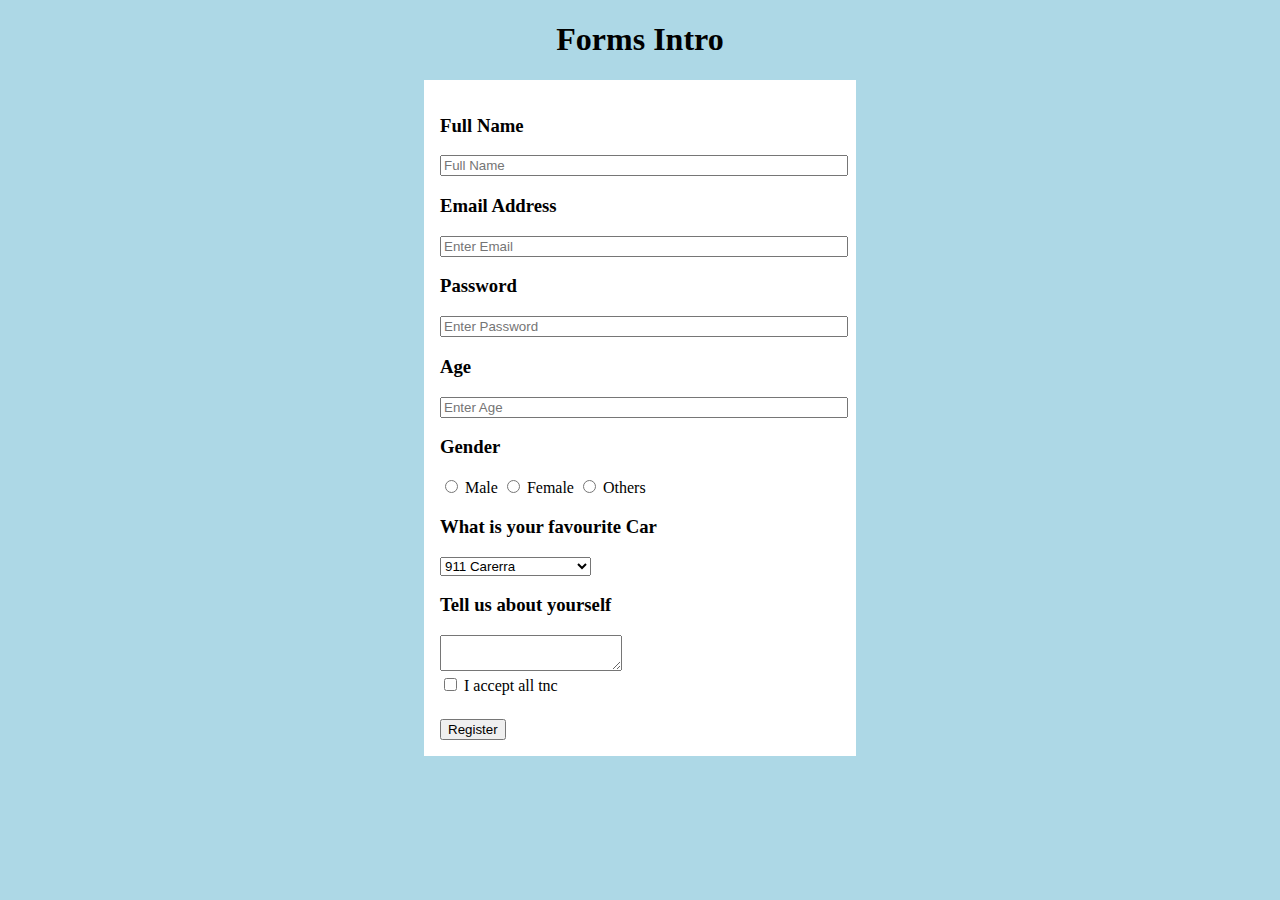
<file: Forms-Intro/index.html>
<!DOCTYPE html>
<html lang="en">
<head>
    <meta charset="UTF-8">
    <title>Forms Intro</title>
    <link rel="stylesheet" href="./index.css" />
</head>
<body>
    <h1 id="form-heading">Forms Intro</h1>

    <form id="login-form">
        <h3>Full Name</h3>
        <input class="form-field" type="text" name="full-name" placeholder="Full Name" />

        <h3>Email Address</h3>
        <input class="form-field" type="email" name="email-address" placeholder="Enter Email" />

        <h3>Password</h3>
        <input class="form-field" type="password" name="user-password" placeholder="Enter Password" />

        <h3>Age</h3>
        <input class="form-field" type="number" name="age" placeholder="Enter Age" />

        <div>
            <h3>Gender</h3>
            <label>
                <input type="radio" value="male" name="gender" />
                <span>Male</span>
            </label>

            <label>
                <input type="radio" value="female" name="gender" />
                <span>Female</span>
            </label>
             
            <label>
                <input type="radio" value="others" name="gender" /> <span>Others</span>
            </label>
        </div>

        <div>
            <h3>What is your favourite Car</h3>
            <select>
                <option>911 Carerra</option>
                <option>Tesla Model Y</option>
                <option>Audi R8 Spyder</option>
                <option>Rolls Royce Phantom</option>
                <option>108 Ambulance</option>
            </select>
        </div>

        <div>
            <h3>Tell us about yourself</h3>
            <textarea name="about"></textarea>
        </div>

        <div>
            <label>
                <input type="checkbox" />
                <span>I accept all tnc</span>
            </label>
        </div>

        <div>
            <input id="btn-login" type="submit" value="Register" />
        </div>
    </form>
</body>
</html>
</file>
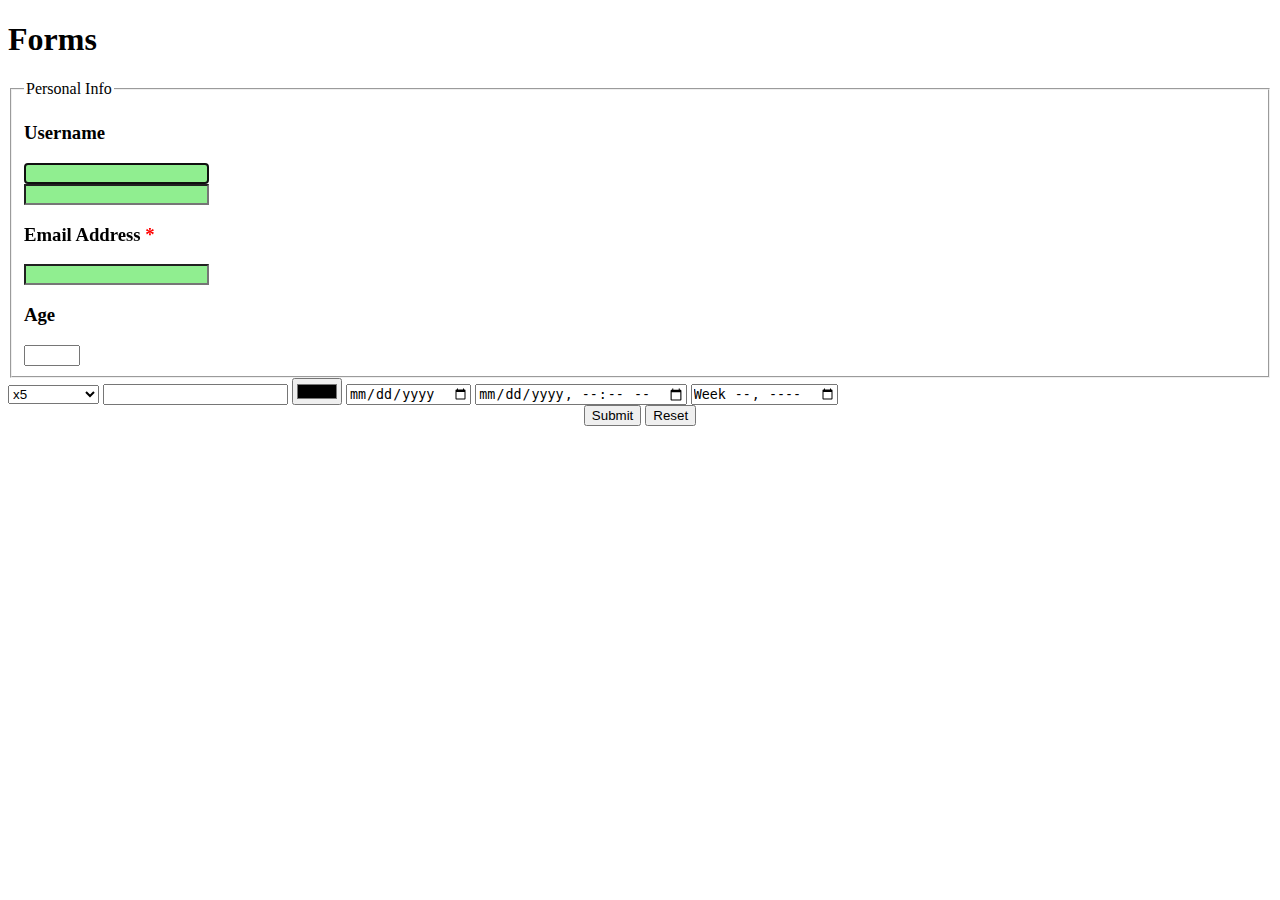
<file: Forms-Part-2/index.html>
<!DOCTYPE html>
<html lang="en">
<head>
    <meta charset="UTF-8">
    <meta http-equiv="X-UA-Compatible" content="IE=edge">
    <link rel="stylesheet" href="./index.css" />
</head>
<body>
    <h1>Forms</h1>
    <form autocomplete="false">
        <fieldset>
            <legend>Personal Info</legend>
            <div>
                <h3>Username</h3>
                <input class="form-field" maxlength="8" minlength="4" type="text" autofocus required />
            </div>
            <div>
                <input class="form-field" type="password" required />
            </div>
            <div>
                <h3>Email Address <span class="required">*</span></h3>
                <input class="form-field" type="email" />
            </div>    
            <div>
                <h3>Age</h3>
                <input type="number" max="30" min="18" />
            </div>
        </fieldset>

        <select>
            <optgroup label="BMW">
                <option>x5</option>
                <option>320d</option>
                <option>m3 GTR</option>
            </optgroup>

            <optgroup label="Ferrari">
                <option>Enzo</option>
                <option>LaFerrari</option>
                <option>Roma</option>
            </optgroup>
        </select>

        <input list="students" />
        <datalist id="students">
            <option>Aryan</option>
            <option>Hari</option>
            <option>Suraj</option>
            <option>Akshay</option>
            <option>Monika</option>
            <option>Komal</option>
            <option>Yash</option>
            <option>Kiran</option>
        </datalist>

        <input id="color-picker" type="color" name="fac-color" required />

        <input type="date" />
        <input type="datetime-local" />

        <input type="week" />

        <input type="hidden" name="username" value="qaifi"  />

        <div style="text-align: center;">
            <input type="submit" />

            <input type="reset" />
        </div>

    </form>

    <script src="./index.js"></script>
</body>
</html>
</file>
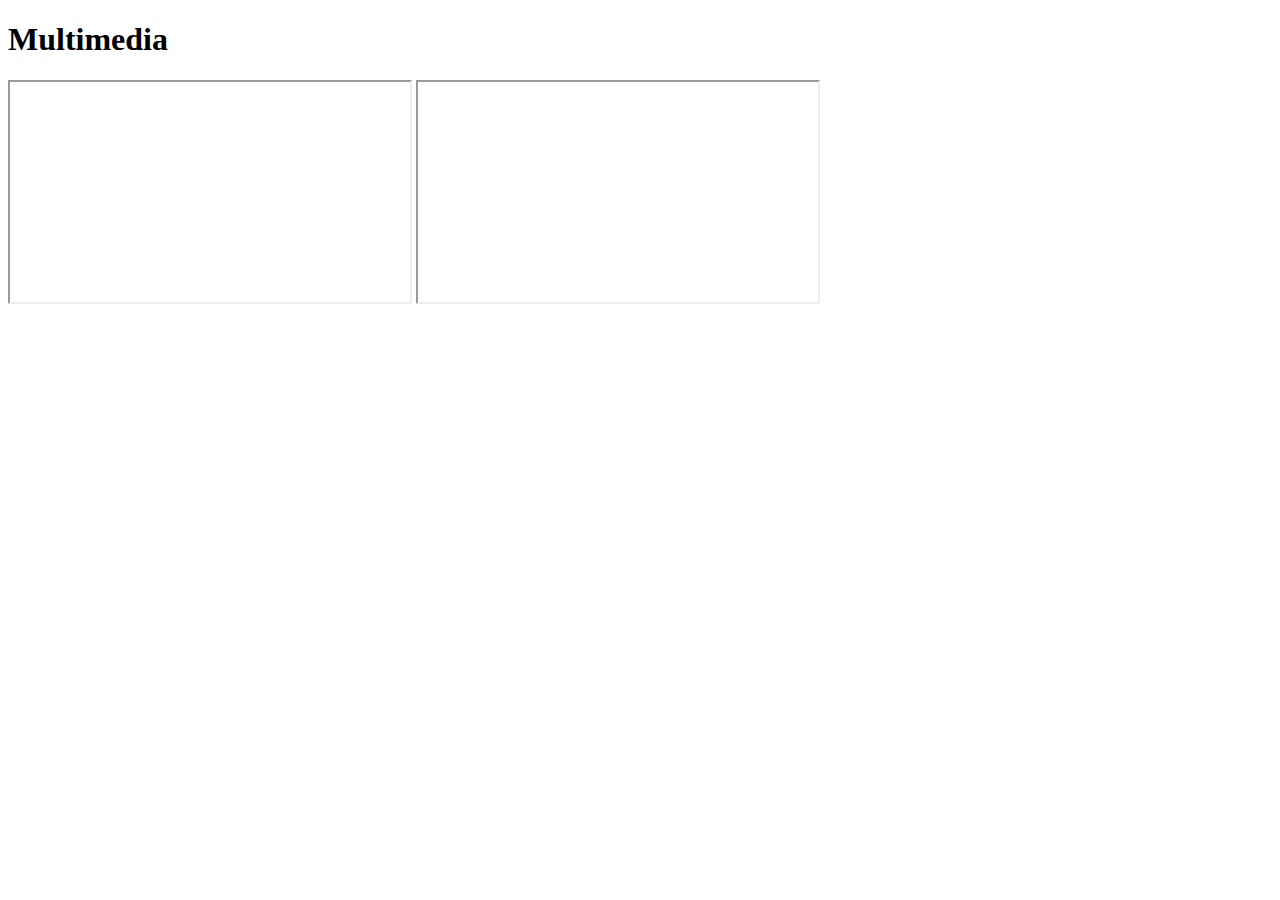
<file: Multimedia/index.html>
<!DOCTYPE html>
<html lang="en">
<head>
    <meta charset="UTF-8">
    <title>Multimedia</title>
    <link rel="stylesheet" href="https://use.fontawesome.com/releases/v5.15.3/css/all.css" integrity="sha384-SZXxX4whJ79/gErwcOYf+zWLeJdY/qpuqC4cAa9rOGUstPomtqpuNWT9wdPEn2fk" crossorigin="anonymous">

    <link rel="stylesheet" href="./index.css" />

</head>
<body>
    <h1>Multimedia</h1>
    
    <!-- <video controls autoplay muted="true">
        <source src="http://techslides.com/demos/sample-videos/small.mp4" type="video/mp4" />
    </video> -->

    <!-- <audio controls>
        <source src="https://www.soundhelix.com/examples/mp3/SoundHelix-Song-1.mp3" type="audio/mp3" />
    </audio> -->


    <!-- <iframe width="956" height="538" src="https://www.youtube.com/embed/W6NZfCO5SIk" title="YouTube video player" frameborder="0" allow="accelerometer; autoplay; clipboard-write; encrypted-media; gyroscope; picture-in-picture" allowfullscreen></iframe> -->

    <!-- <iframe id="youtube-player" src="https://www.youtube.com/embed/W6NZfCO5SIk"></iframe> -->

    <iframe id="youtube-player" src="https://player.vimeo.com/video/192650599"></iframe>

    <iframe id="youtube-player" src="https://player.vimeo.com/video/192650599"></iframe>
</body>
</html>
</file>
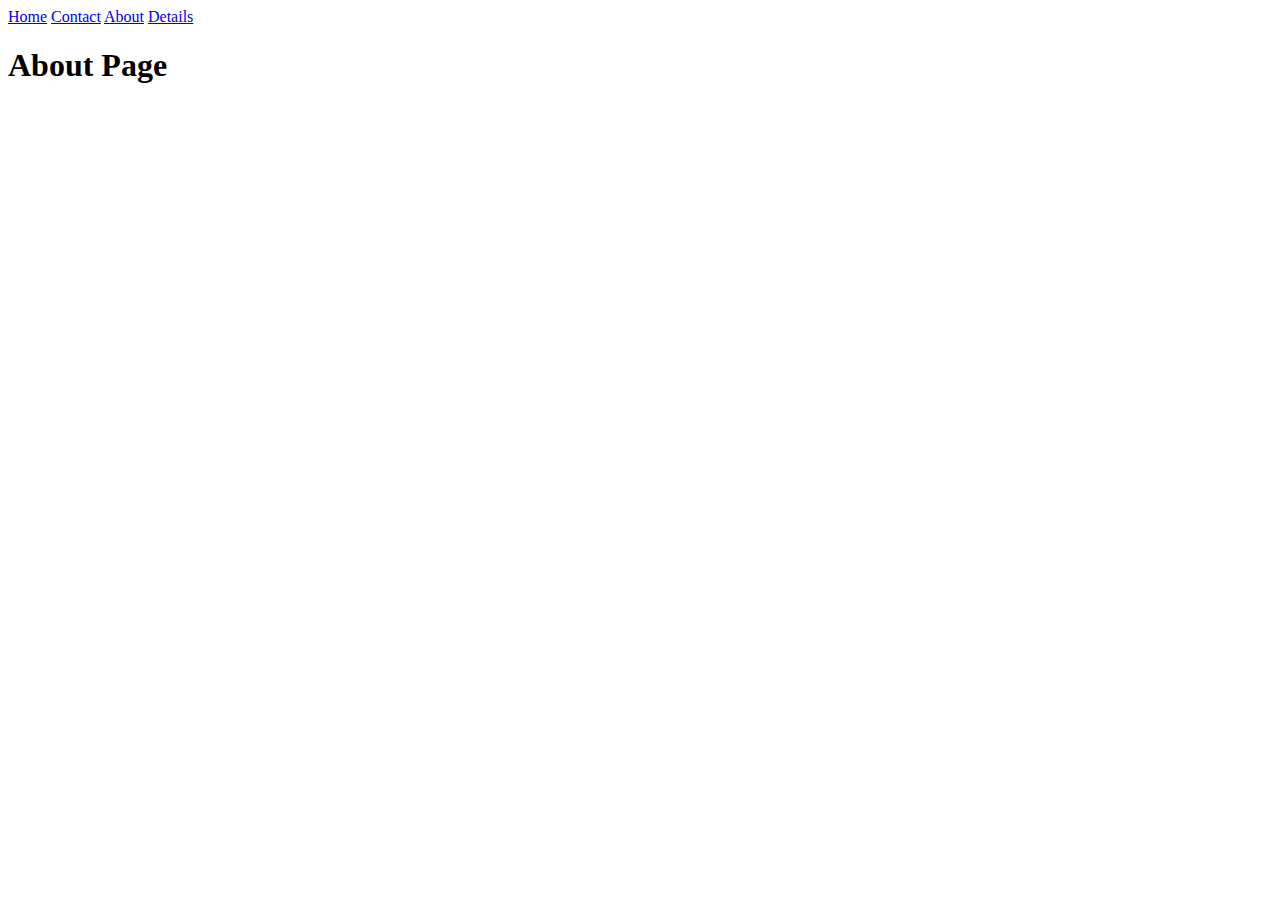
<file: 140721-Hyperlinks/about.html>
<!DOCTYPE html>
<html>
    <head>
        <title>About Page</title>
        <meta charset="utf-8" />
    </head>

    <body>
        <a href="./indecks.html">Home</a>
        <a href="./contact.html">Contact</a>
        <a href="./about.html">About</a>
        <a href="./product/details/detail.html">Details</a>  
        <h1>About Page</h1>
    </body>
</html>
</file>
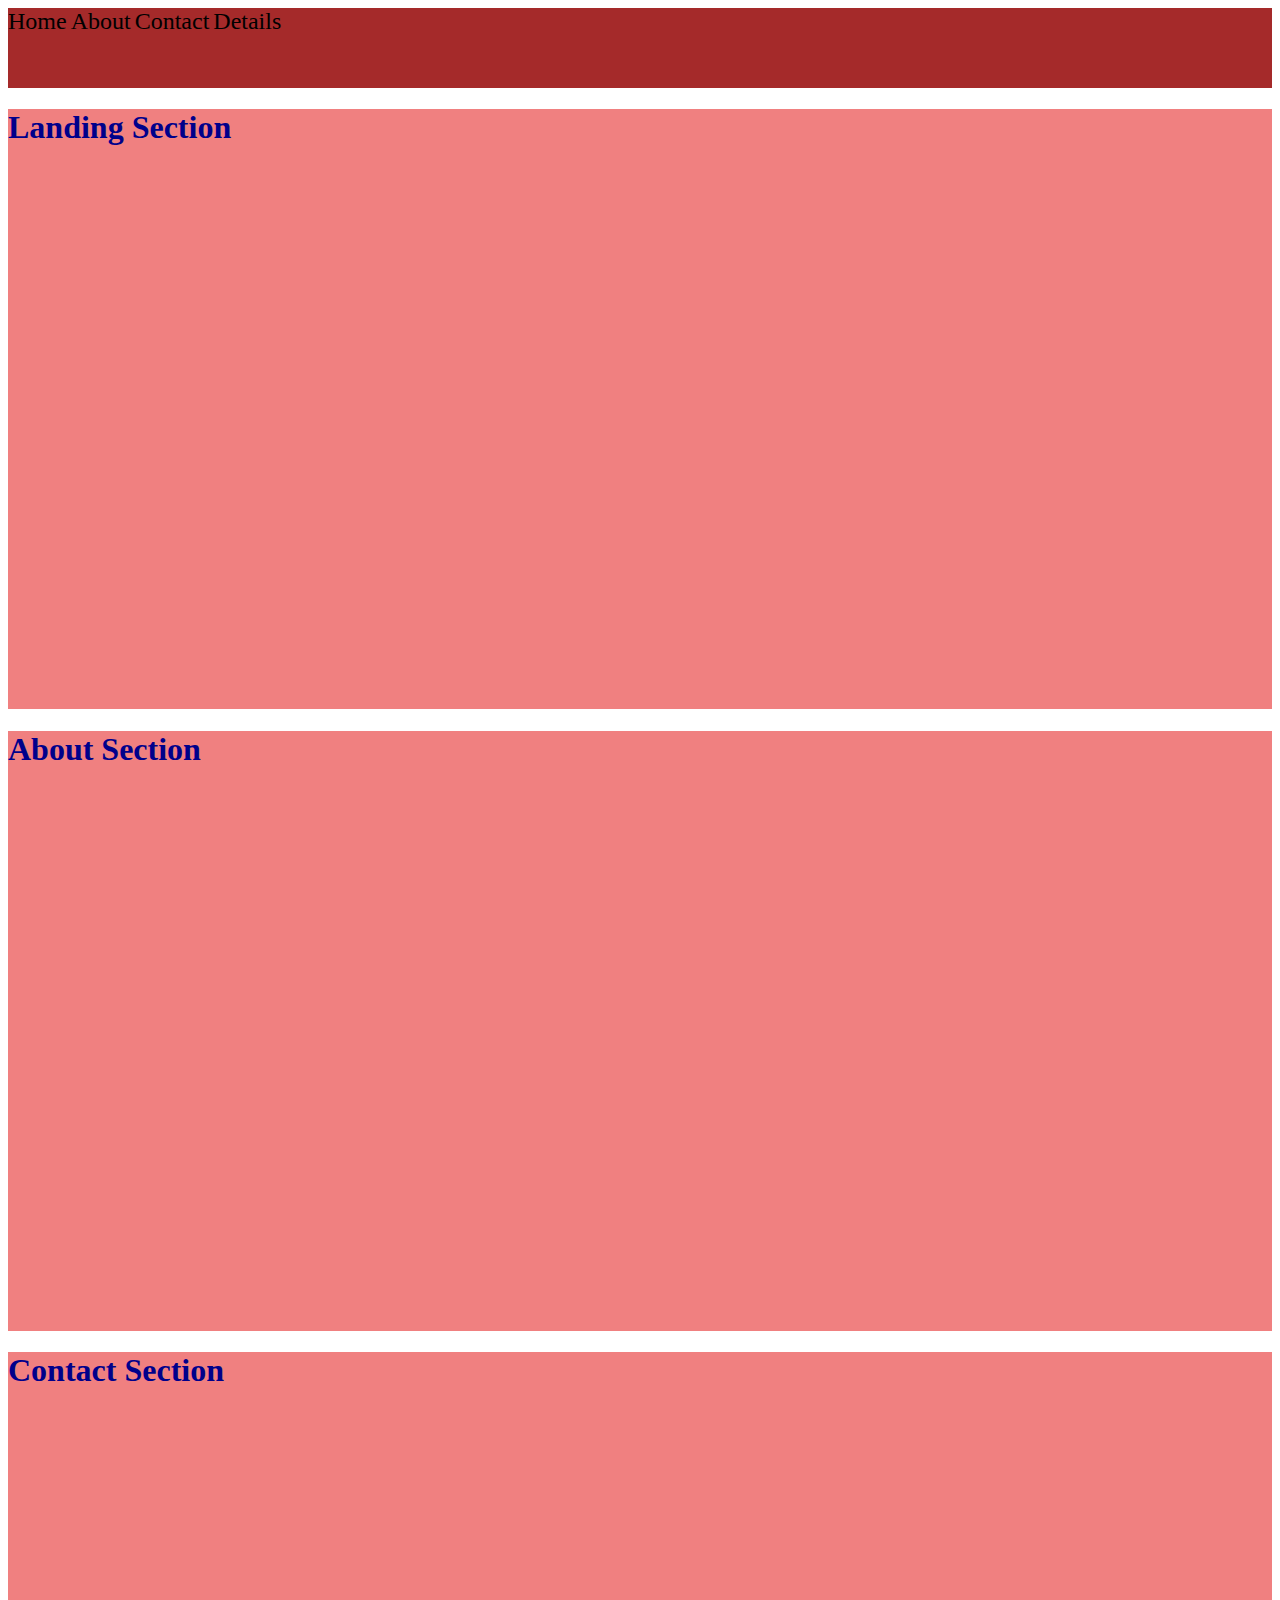
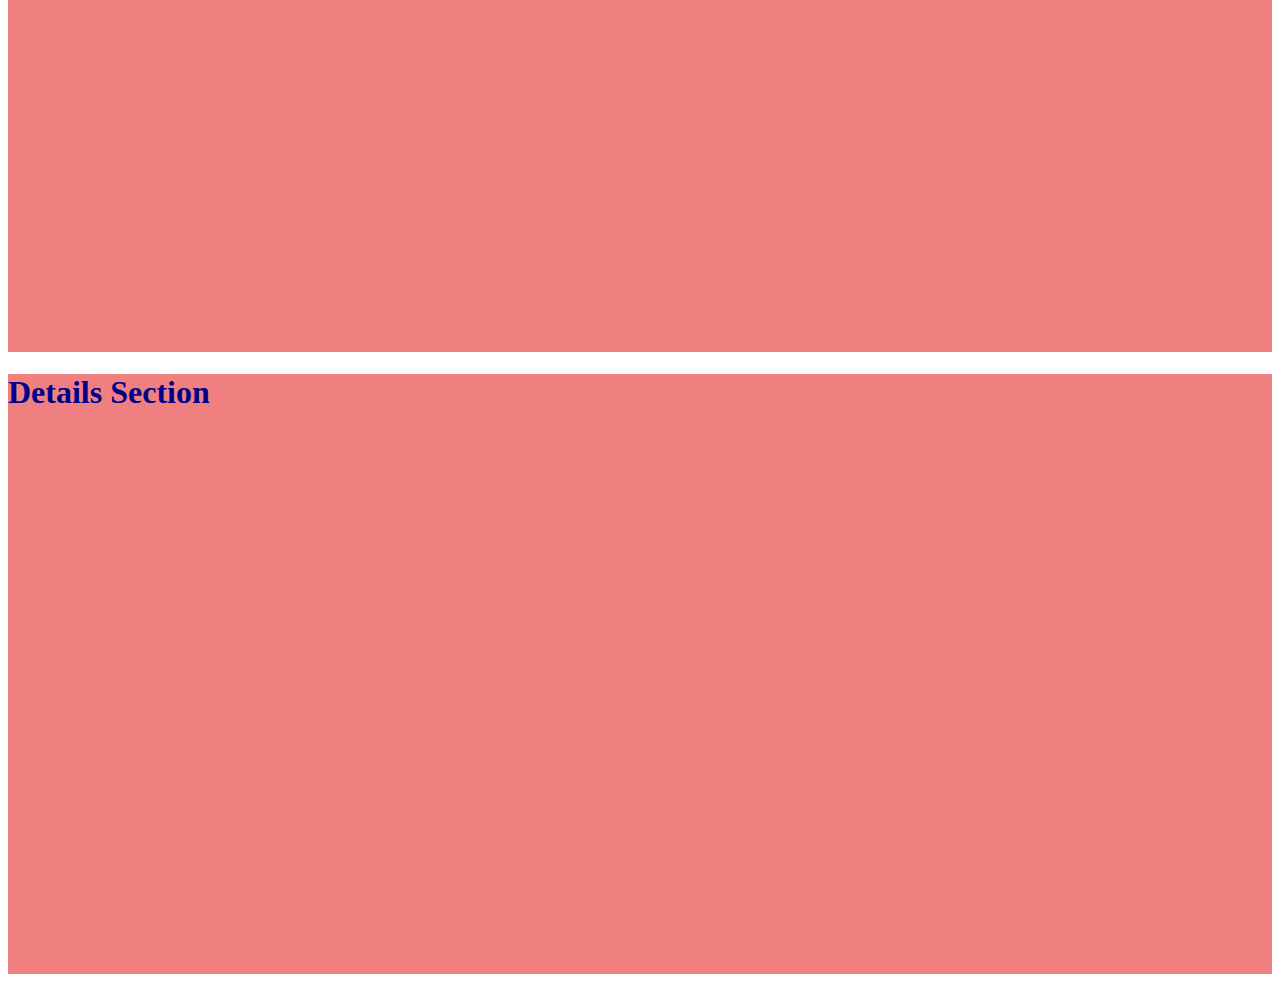
<file: 140721-Hyperlinks/bookmark.html>
<!DOCTYPE html>
<html>
    <head>
        <title>HTML Live Session</title>
        <meta charset="utf-8" />

        <link rel="stylesheet" href="./bookmark.css" />
    </head>

    <body>
        <header id="topbar" style="height:80px; background-color: brown;">
            <nav>
                <a class="menu-item" href="./bookmark.html#landing-section">Home</a>
                <a class="menu-item" href="./bookmark.html#about-section">About</a>
                <a class="menu-item" href="./bookmark.html#contact-section">Contact</a>
                <a class="menu-item" href="./bookmark.html#details-section">Details</a>
            </nav>
        </header>

        <section class="section" id="landing-section">
            <h1 id="main-heading" class="heading">Landing Section</h1>
        </section>

        <section class="section" id="about-section">
            <h1 id="main-heading" class="heading">About Section</h1>
        </section>

        <section class="section" id="contact-section">
            <h1 id="main-heading" class="heading">Contact Section</h1>
        </section>

        <section class="section" id="details-section">
            <h1 id="main-heading" class="heading">Details Section</h1>
        </section>
    </body>
</html>
</file>
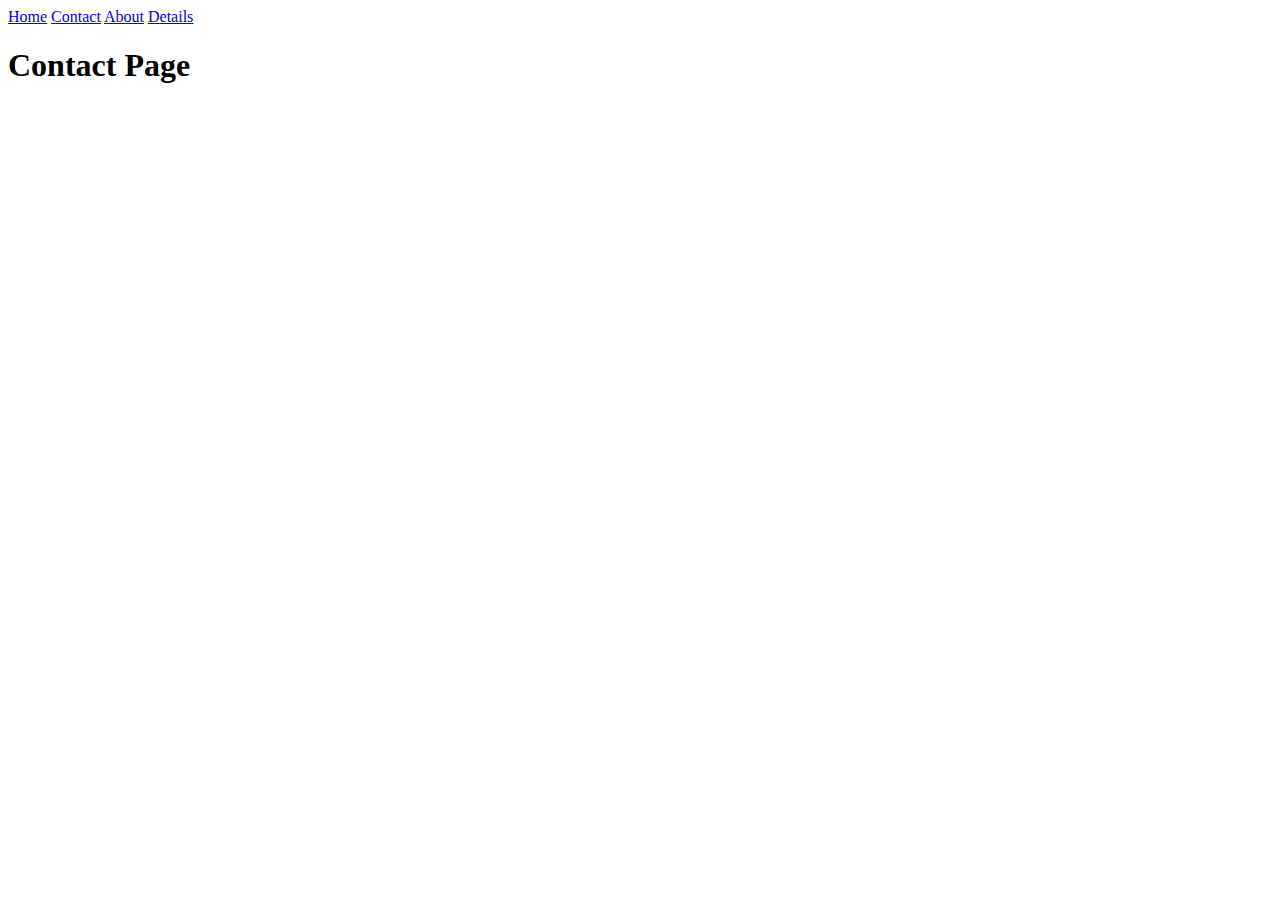
<file: 140721-Hyperlinks/contact.html>
<!DOCTYPE html>
<html>
    <head>
        <title>Contact Page</title>
        <meta charset="utf-8" />
    </head>

    <body>
        <a href="./indecks.html">Home</a>
        <a href="./contact.html">Contact</a>
        <a href="./about.html">About</a>
        <a href="./product/details/detail.html">Details</a>

        <h1>Contact Page</h1>
    </body>
</html>
</file>
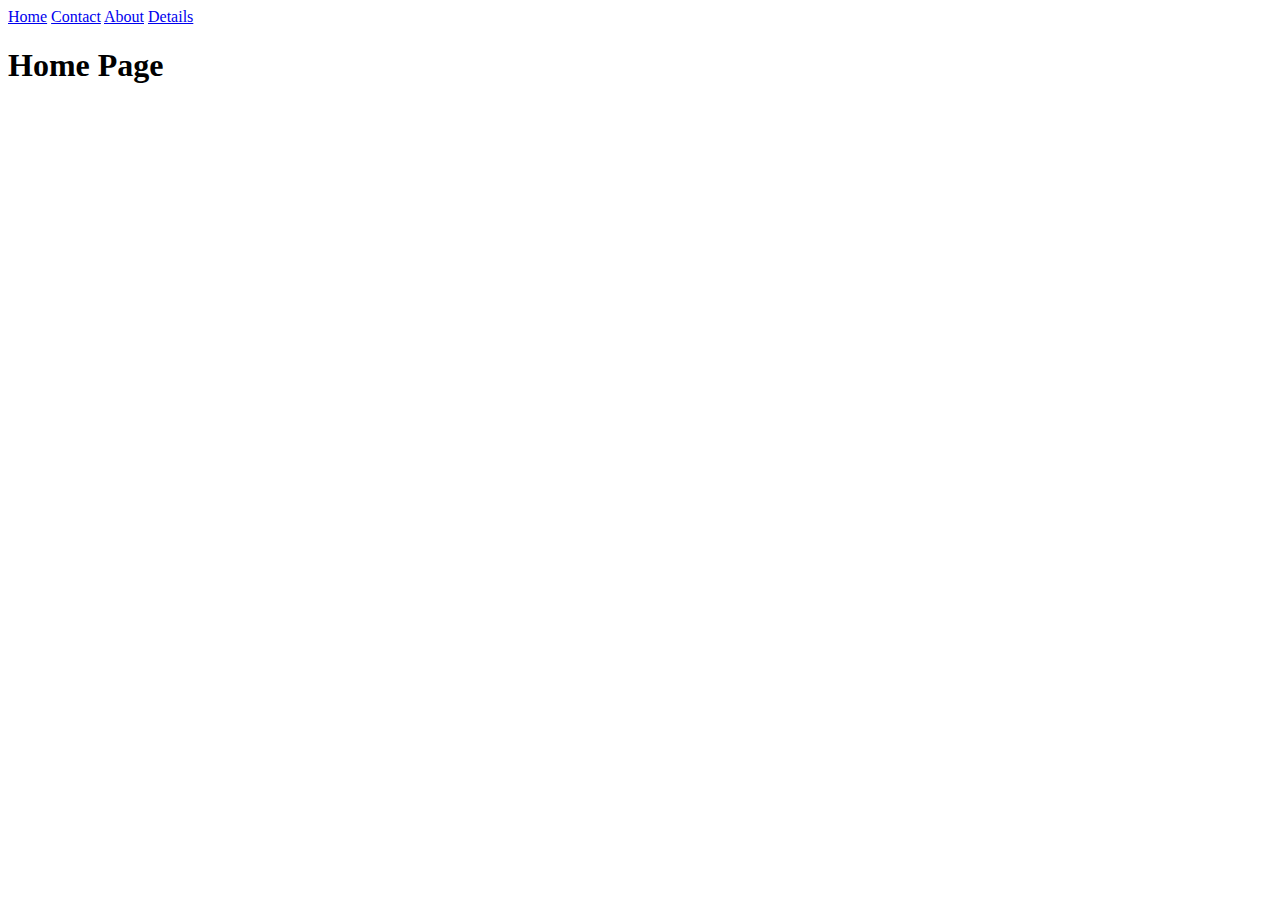
<file: 140721-Hyperlinks/indecks.html>
<!DOCTYPE html>
<html>
    <head>
        <title>HTML Live Session</title>
        <meta charset="utf-8" />
    </head>

    <body>
        <a href="./indecks.html">Home</a>
        <a href="./contact.html">Contact</a>
        <a href="./about.html">About</a>
        <a href="./product/details/detail.html">Details</a>

        <h1>Home Page</h1>
    </body>
</html>
</file>
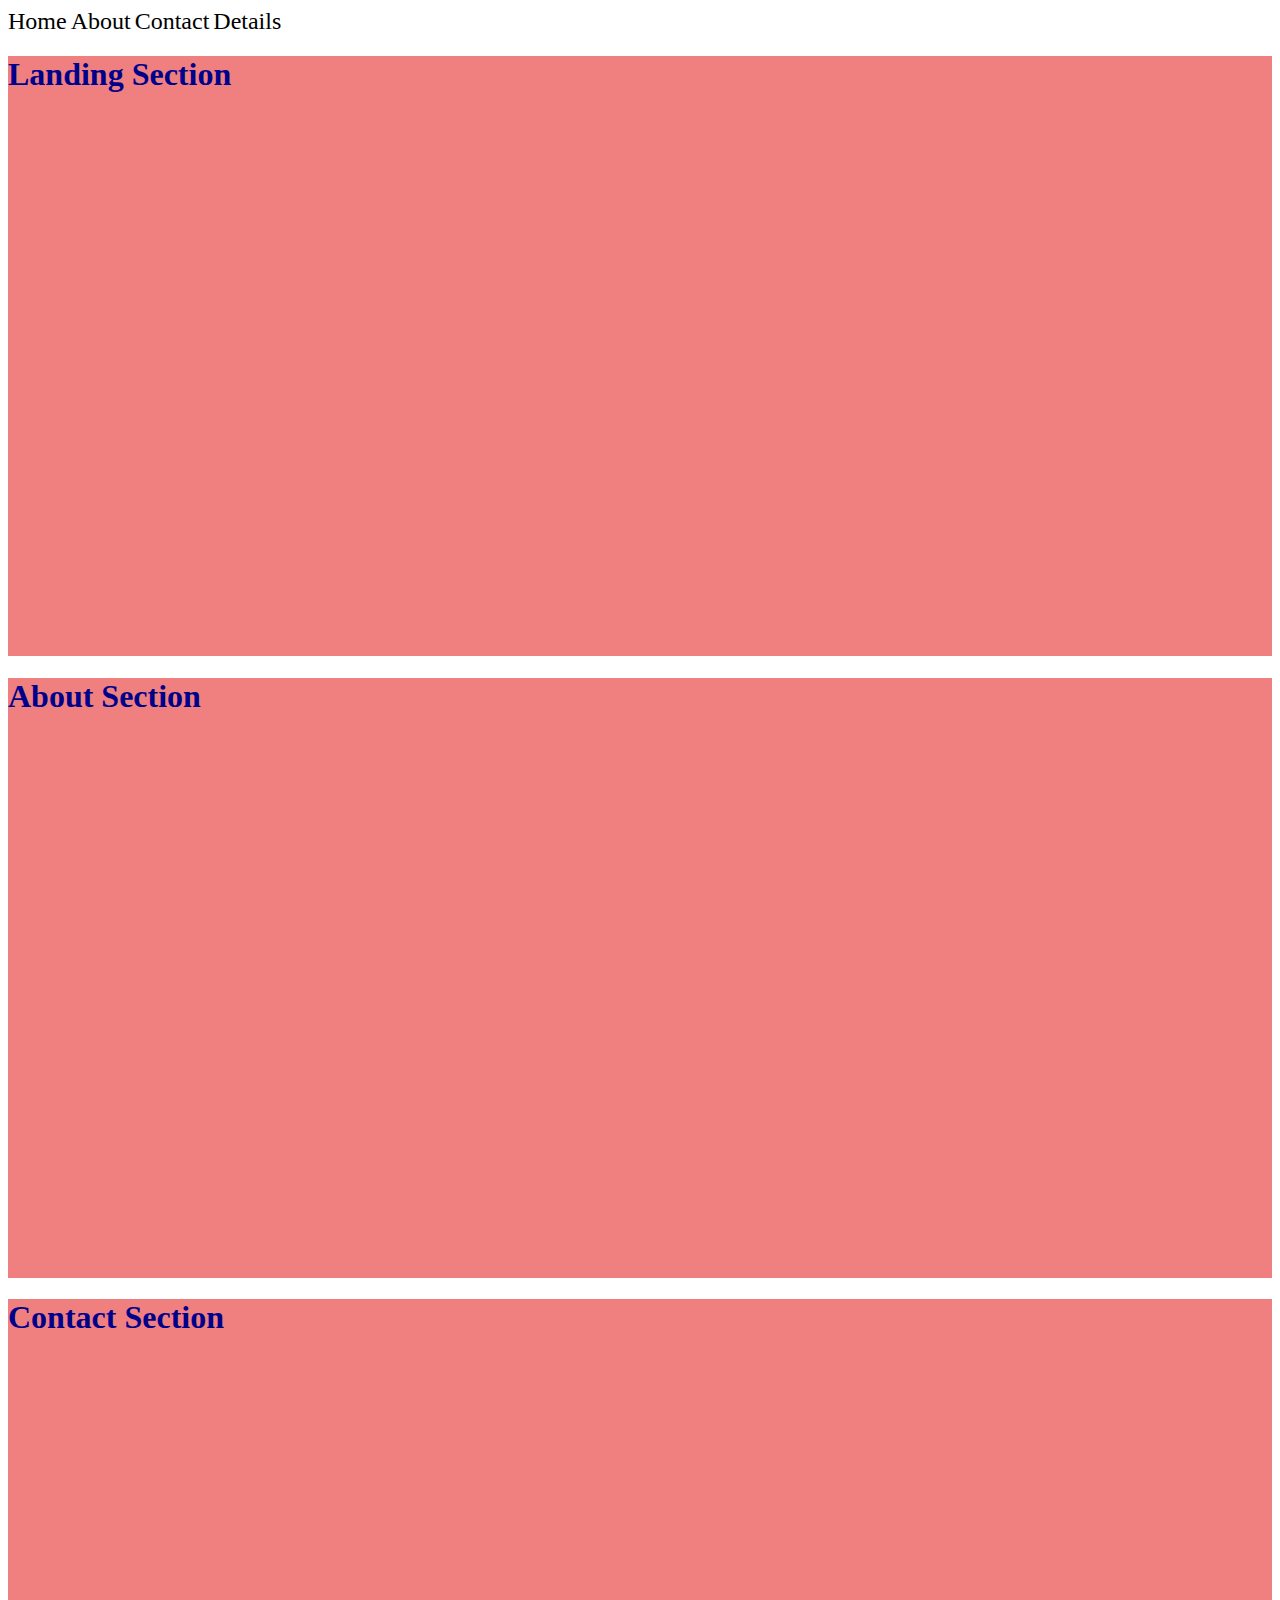
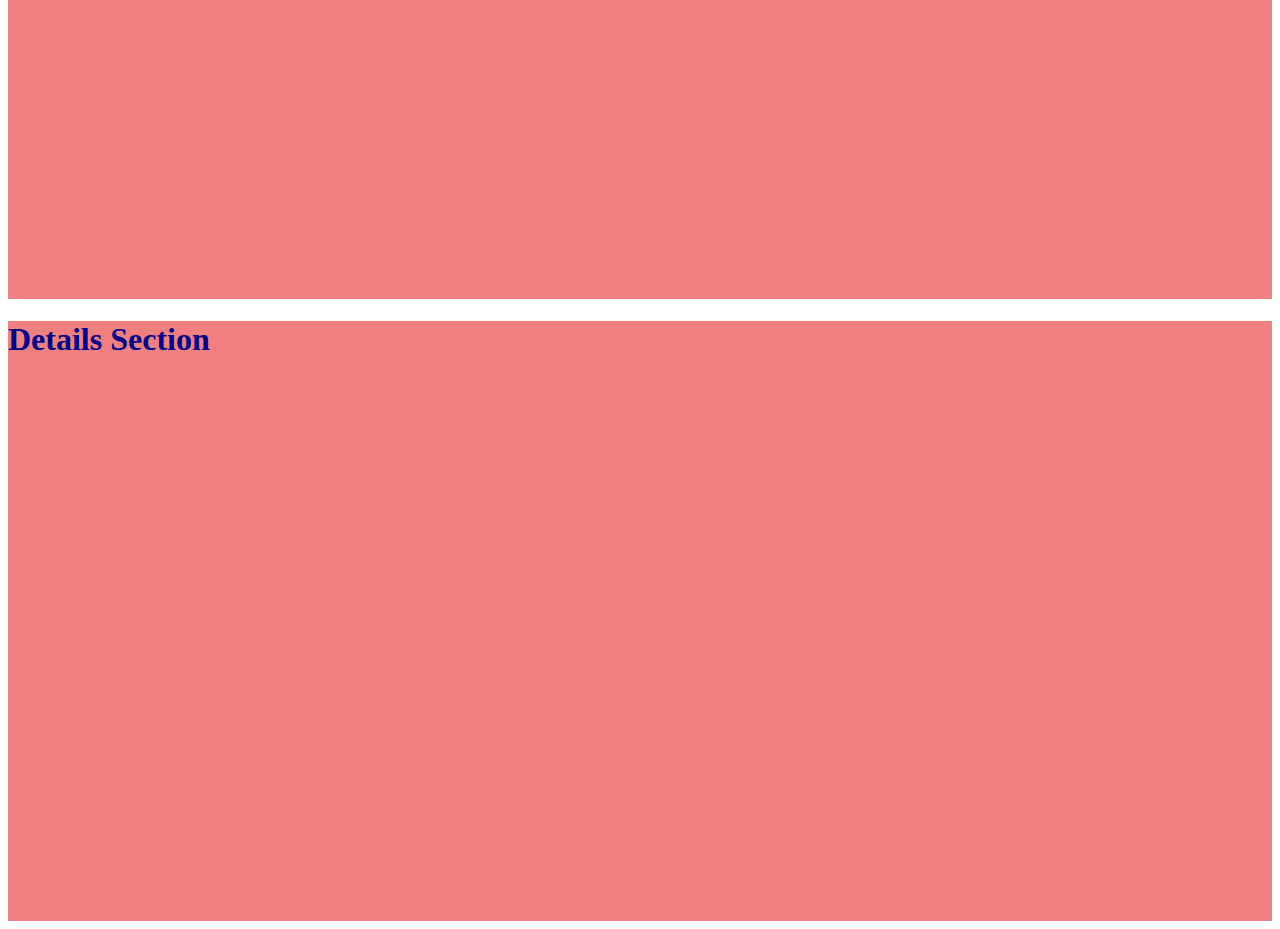
<file: Hyperlinks/bookmark.html>
<!DOCTYPE html>
<html>
    <head>
        <title>HTML Live Session</title>
        <meta charset="utf-8" />

        <link rel="stylesheet" href="./bookmark.css" />
    </head>

    <body>
        <a class="menu-item" href="./bookmark.html#landing-section">Home</a>
        <a class="menu-item" href="./bookmark.html#about-section">About</a>
        <a class="menu-item" href="./bookmark.html#contact-section">Contact</a>
        <a class="menu-item" href="./bookmark.html#details-section">Details</a>

        <div class="section" id="landing-section">
            <h1 id="main-heading" class="heading">Landing Section</h1>
        </div>

        <div class="section" id="about-section">
            <h1 id="main-heading" class="heading">About Section</h1>
        </div>

        <div class="section" id="contact-section">
            <h1 id="main-heading" class="heading">Contact Section</h1>
        </div>

        <div class="section" id="details-section">
            <h1 id="main-heading" class="heading">Details Section</h1>
        </div>
    </body>
</html>
</file>
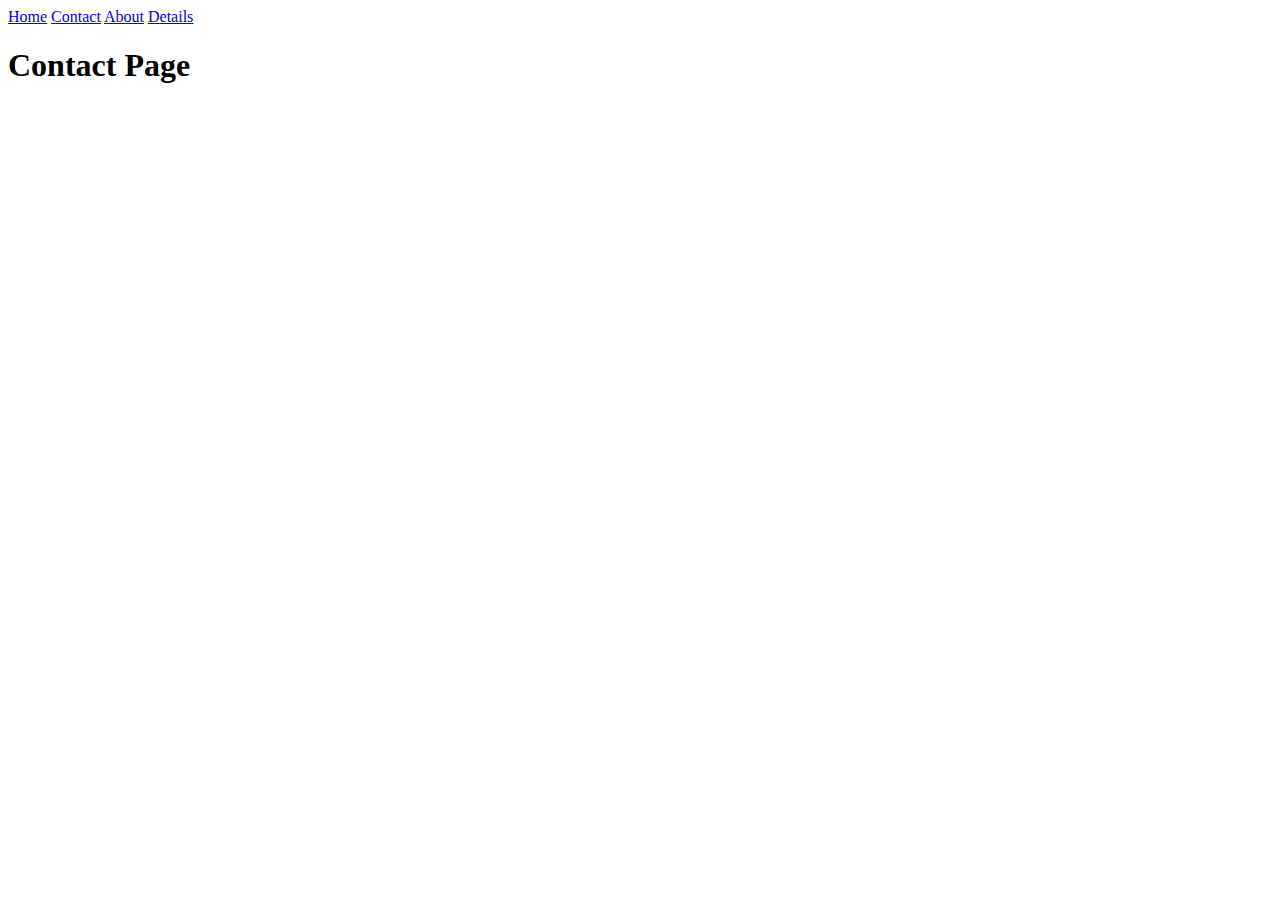
<file: 140721-Hyperlinks/product/details/detail.html>
<!DOCTYPE html>
<html>
    <head>
        <title>Detail Page</title>
        <meta charset="utf-8" />
    </head>

    <body>
        <a href="../../indecks.html">Home</a>
        <a href="../../contact.html">Contact</a>
        <a href="../../about.html">About</a>
        <a href="./detail.html">Details</a>

        <h1>Contact Page</h1>
    </body>
</html>

<!-- 
    RULE ONE:
    Access files/folders in the same folder you can simply write ./file-name or ./folder-name

    RULE TWO:
    Access files/folders inside a folder.
    You can simply write /folder-name/child-file-name or /folder-name/child-folder-name

    RULE THREE:
    Access files/folder in the parent folder.
    You can use ../ to go up a folder or in other words you can use ../ to go to the parent folder.
-->
</file>
<file: Forms-Intro/index.css>
body {
    background-color: lightblue;
}

#form-heading {
    text-align: center;
}

#login-form {
    width: 400px;
    background-color: white;

    padding: 16px;
    margin: 0 auto;
}

.form-field {
    width: 100%;
}

#btn-login {
    margin-top: 24px;
}
</file>
<file: Forms-Part-2/index.css>
.form-field { 
    background-color: lightgreen;
}

.required {
    color: red;
}
</file>
<file: Multimedia/index.css>
#youtube-player {
    width: 400px;
    height: 220px;
}
</file>
<file: 140721-Hyperlinks/bookmark.css>
html {
    scroll-behavior: smooth;
}

.menu-item {
    font-size: 24px;
    color: black;
    text-decoration: none;
}

#main-heading {
    color: #00008B;
}

.section {
    background-color: lightcoral;
    height: 600px;
}
</file>
<file: Hyperlinks/bookmark.css>
html {
    scroll-behavior: smooth;
}

.menu-item {
    font-size: 24px;
    color: black;
    text-decoration: none;
}

#main-heading {
    color: #00008B;
}

.section {
    background-color: lightcoral;
    height: 600px;
}
</file>
